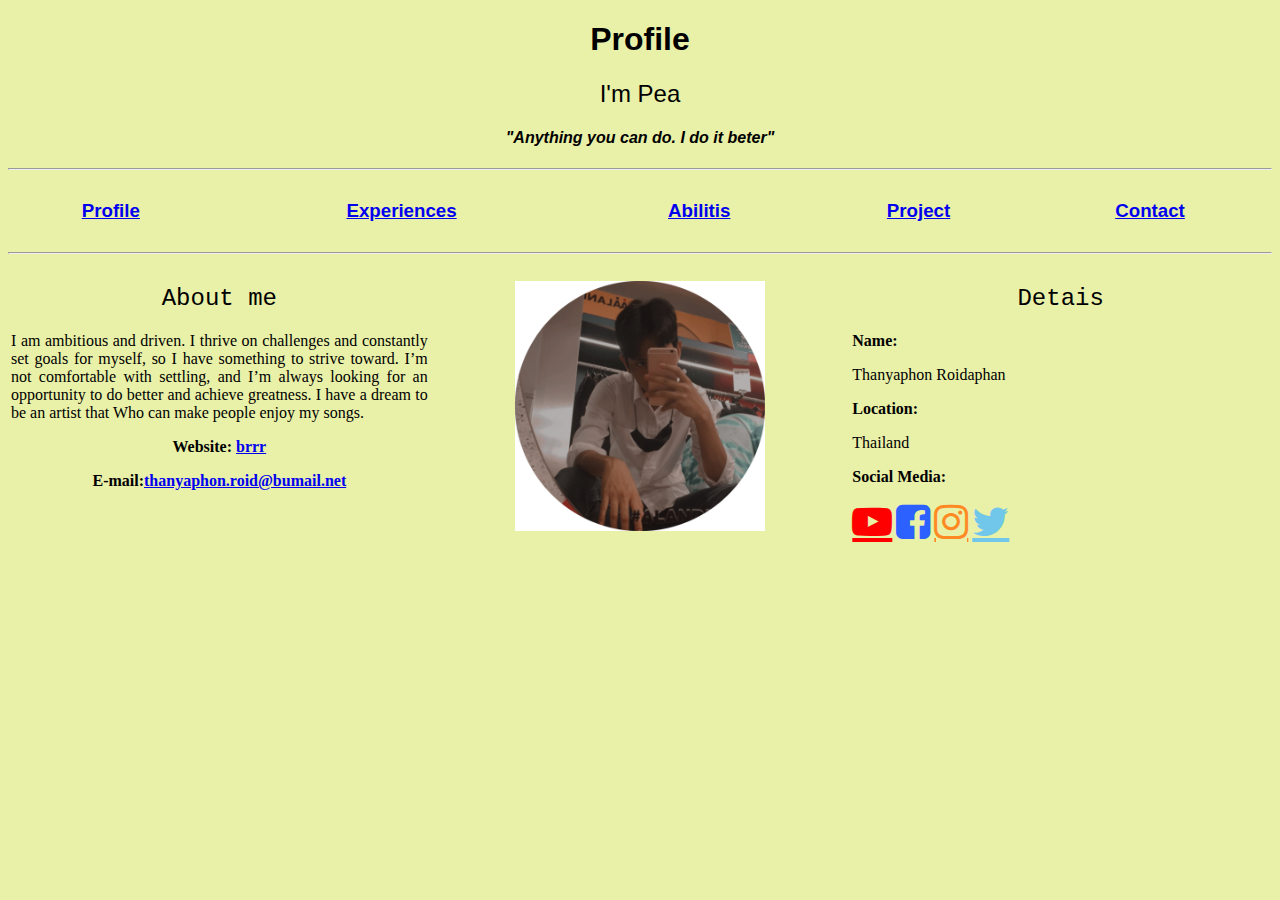
<file: index.html>
<!DOCTYPE html>
<html>
<head>
    
    <meta charset="UTF-8">
    <title>PEA😈</title>
    <link rel="stylesheet" href="css/index.css">
    <!--Add Favicon Icon => https://www.favicon.cc/-->
    <link rel="icon" href="images/favicon.ico">    
    
</head>
<body>
    <h1 style="text-align: center;font-family: Sans-serif;">Profile</h1>
    <h2 style="text-align:center;font-family: Sans-serif;font-weight: normal;">
        I'm Pea</h2>
    <h4 style="text-align: center;font-family: Sans-serif;font-weight: bold;">
        <i>"Anything you can do. I do it beter"</i></h4>
        <hr>
        
        <!--แถบ Menu-->
        <table style="width: 100%; text-align: center;font-family: Sans-serif">
            <tr>
               <td>
                   <h3><a href="index.html">Profile</a></h3>
                  </td> 
               <td>
                   <h3><a href="experiences.html">Experiences</a></h3>
               </td>
               <td>
                   <h3><a href="abilitis.html">Abilitis</a></h3>
               </td>
               <td>
                   <h3><a href="project.html">Project</a></h3>
               </td>
               <td>
                   <h3><a href="contact.html">Contact</a></h3>
               </td>
            </tr>  
          </table>
    <hr>
    <table>
        <tr>
            <th style="width: 33.33%; vertical-align: top;"cellspacing="10">
                <h2>About me</h2>
                <p style="font-weight: normal; text-align: justify;">I am ambitious and driven. 
                    I thrive on challenges and constantly set goals for myself, so I have something to strive toward.
                     I’m not comfortable with settling, and I’m always looking for an opportunity to do better and achieve greatness.
                     I have a dream to be an artist that Who can make people enjoy my songs.</p>
                <p>Website: <a href="https://developer.mozilla.org/en-US/">brrr</a></p>
                <p>E-mail:<a href="mailto:thanyaphon.roid@bumail.net">thanyaphon.roid@bumail.net</a></p>
            </th>
            <th style="width: 33.33%; vertical-align: top;">
                <p><img src="images/LittleBoy.png" alt="PEA😈" style="width: 60%;"></p>
                    <!--crop circle images https://crop-circle.imageonline.co/-->
            </th>
            <th style="width: 33.33%; vertical-align: top; text-align: left;">
                <h2>Detais</h2>
                  <p>Name:</p>
                  <p style="font-weight: normal;">Thanyaphon Roidaphan</p>
                  <p>Location:</p>
                  <p style="font-weight: normal;">Thailand</p>
                  <p>Social Media:</p>
                  <!--Reference Social Media Icons Awasome4-->
                  <link rel="stylesheet" href="https://cdnjs.cloudflare.com/ajax/libs/font-awesome/4.7.0/css/font-awesome.min.css">
                  <p><a href="https://www.youtube.com/" class="fa fa-youtube-play" style="font-size: 40px;color: red;"></a>
                     <a href="https://www.facebook.com/"class="fa fa-facebook-square" style="font-size: 40px; color: rgb(44, 97, 255);"></a>
                     <a href="https://www.instagram.com/"class="fa fa-instagram" style="font-size: 40px; color: rgb(255, 138, 36);"></a>
                     <a href="https://twitter.com/"class="fa fa-twitter" style="font-size: 40px; color: rgb(112, 199, 233);"></a>
                  </p>
            </th>
        </tr>
    </table>
</body>
</html>
</file>
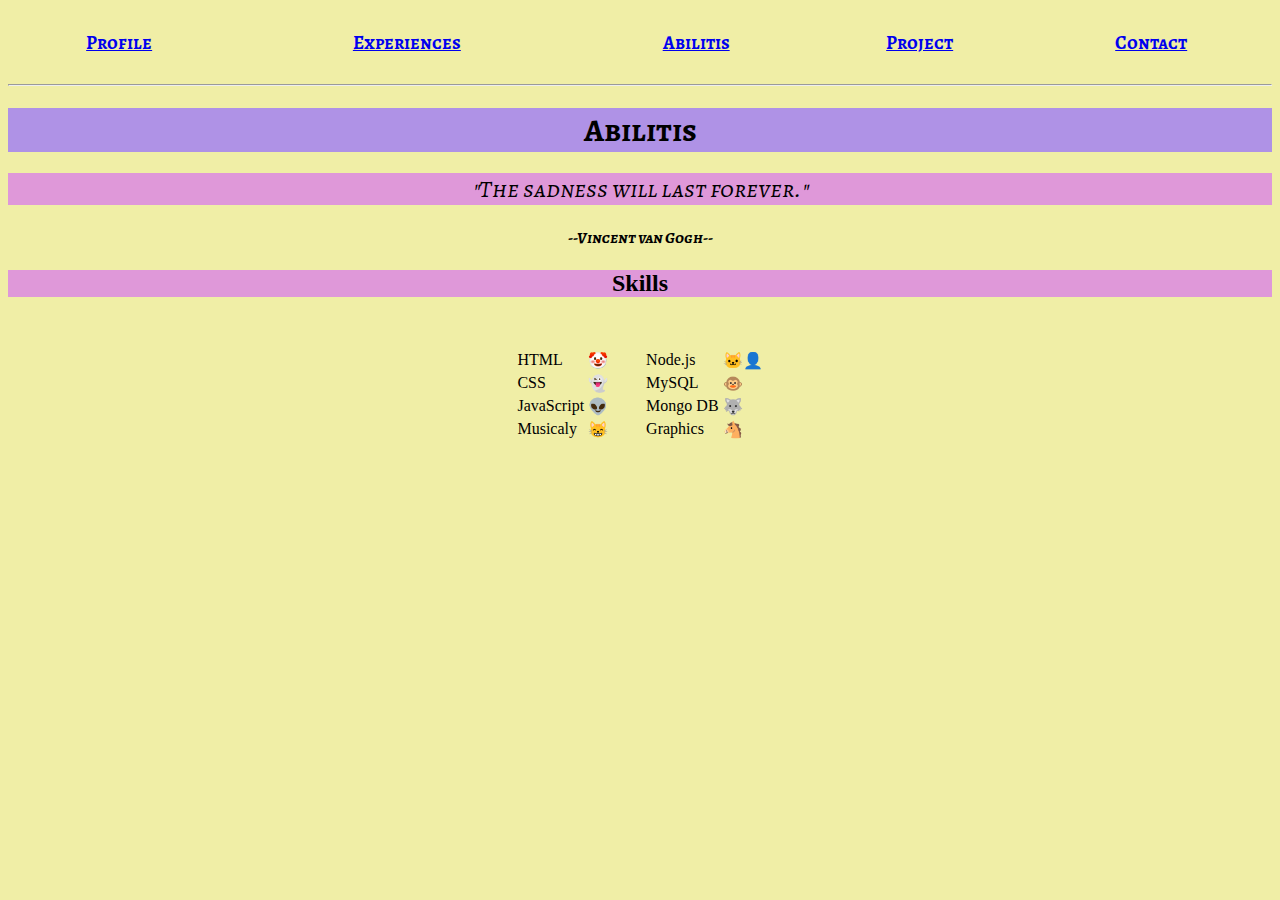
<file: abilitis.html>
<!DOCTYPE html>
<html>
<head>
    <link href='https://fonts.googleapis.com/css?family=Alegreya SC' rel='stylesheet'>
    <!--ลิ้งค์ฟอนต์ข้างนอก ตัวนี้ font-family: Alegreya SC;-->
    <meta charset="UTF-8">
    <link rel="stylesheet" href="css/abilitis.css">
    <!--Add Favicon Icon => https://www.favicon.cc/-->
    <link rel="icon" href="images/favicon.ico">    
    <title>Abilitis</title>
</head>
<body>
    <table style="width: 100%; text-align: center;font-family: Alegreya SC">
        <tr>
           <td>
               <h3><a href="index.html">Profile</a></h3>
              </td> 
           <td>
               <h3><a href="experiences.html">Experiences</a></h3>
           </td>
           <td>
               <h3><a href="abilitis.html">Abilitis</a></h3>
           </td>
           <td>
               <h3><a href="project.html">Project</a></h3>
           </td>
           <td>
               <h3><a href="contact.html">Contact</a></h3>
           </td>
        </tr>  
      </table>
      <hr>
        <h1 style="text-align: center;font-family: Alegreya SC;">Abilitis</h1>
        <h2 style="text-align:center;font-family: Alegreya SC;font-weight: normal;">
            <i>"The sadness will last forever."</i></h2>
        <h4 style="text-align: center;font-family: Alegreya SC;font-weight: bold;">
            <i>--Vincent van Gogh--</i></h4> 
    <h2 style="text-align: center;">Skills</h2>
      <table style="margin-left: auto; margin-right: auto;"cellspacing="30">
          <tr>
              <td>
                  <table >
                      <tr>
                          <td>HTML</td>
                          <!--🐱‍🚀 ใช้อิโมจิ WIN + ; // MaC = ^ + Command + space-->
                          <td>🤡</td>
                      </tr>
                      <tr>
                          <td>CSS</td>
                          <td>👻</td>
                      </tr>
                      <tr>
                          <td>JavaScript</td>
                          <td>👽</td>
                      </tr>
                      <tr>
                          <td>Musicaly</td>
                          <td>😸</td>
                      </tr>
                   </table>
              </td>
              <td>
                   <table>
                       <tr>
                           <td>Node.js</td>
                           <td>🐱‍👤</td>
                       </tr>
                       <tr>
                         <td>MySQL</td>
                         <td>🐵</td>
                       </tr>
                       <tr>
                         <td>Mongo DB</td>
                         <td>🐺</td>
                       </tr>
                       <tr>
                         <td>Graphics</td>
                         <td>🐴</td>
                      </tr>
                   </table>
              </td>
          </tr>
      </table>
</body>
</html>
</file>
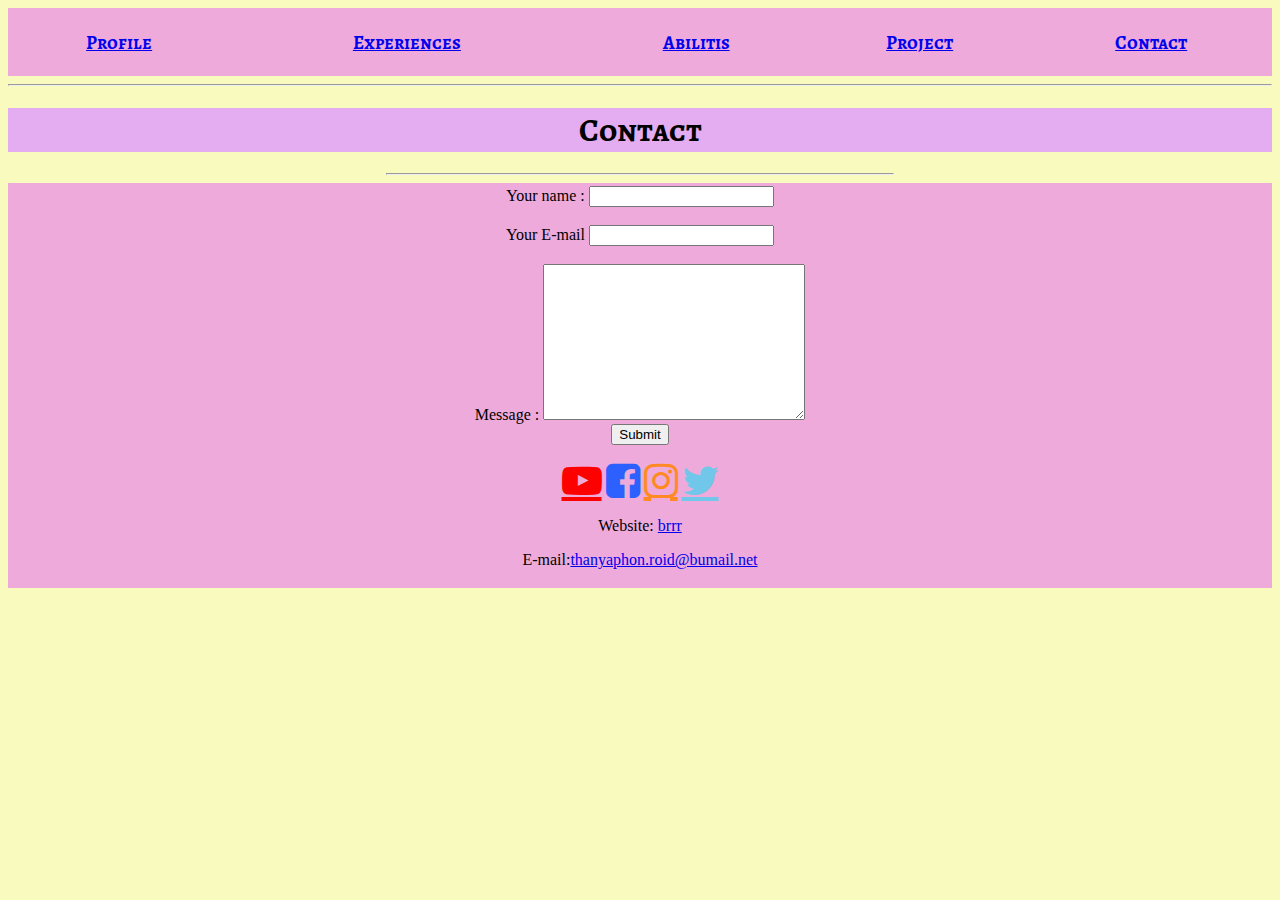
<file: contact.html>
<!DOCTYPE html>
<html lang="en">
<head>
    <meta charset="UTF-8">
    <link href='https://fonts.googleapis.com/css?family=Alegreya SC' rel='stylesheet'>
    <!--ลิ้งค์ฟอนต์ข้างนอก ตัวนี้ font-family: Alegreya SC;-->
    <link rel="stylesheet" href="css/contact.css">
    <title>Contact</title>
</head>
<body>
    <table style="width: 100%; text-align: center;font-family: Alegreya SC">
        <tr>
           <td>
               <h3><a href="index.html">Profile</a></h3>
              </td> 
           <td>
               <h3><a href="experiences.html">Experiences</a></h3>
           </td>
           <td>
               <h3><a href="abilitis.html">Abilitis</a></h3>
           </td>
           <td>
               <h3><a href="project.html">Project</a></h3>
           </td>
           <td>
               <h3><a href="contact.html">Contact</a></h3>
           </td>
        </tr>  
      </table>
      <hr>
        <h1 style="text-align: center;font-family: Alegreya SC;">Contact</h1>
      <hr style="width: 40%;">
      <table style="margin-left: auto; margin-right: auto;">
          <tr>
              <td>
                  <!--ทำจุดContact สำหรับศึกษาเพิ่ม https://developer.mozilla.org/en-US/docs/Web/HTML/Element#forms
-->
                  <form action="mailto:opormatanang@gmail.com" method="POST" enctype="text/plain">
                      <label>Your name :</label>
                      <input type="text" name="yourName" value="">
                      <br>
                      <br>
                      <label>Your E-mail</label>
                      <input type="email" name="yourEmail" value="">
                      <br>
                      <br>
                      <label>Message :</label>
                      <textarea name="yourMessage" cols="30" rows="10"></textarea>
                      <br>
                      <input type="submit" name="">
                  </form>
                  <link rel="stylesheet" href="https://cdnjs.cloudflare.com/ajax/libs/font-awesome/4.7.0/css/font-awesome.min.css">
                  <p style="text-align: center;"><a href="https://www.youtube.com/" class="fa fa-youtube-play" style="font-size: 40px;color: red;"></a>
                     <a href="https://www.facebook.com/"class="fa fa-facebook-square" style="font-size: 40px; color: rgb(44, 97, 255);"></a>
                     <a href="https://www.instagram.com/"class="fa fa-instagram" style="font-size: 40px; color: rgb(255, 138, 36);"></a>
                     <a href="https://twitter.com/"class="fa fa-twitter" style="font-size: 40px; color: rgb(112, 199, 233);"></a>
                  </p>
                  <p style="text-align: center;">Website: <a href="https://developer.mozilla.org/en-US/">brrr</a></p>
                <p style="text-align: center;">E-mail:<a href="mailto: thanyaphon.roid@bumail.net">thanyaphon.roid@bumail.net</a></p>
              </td>
          </tr>
      </table>

</body>
</html>
</file>
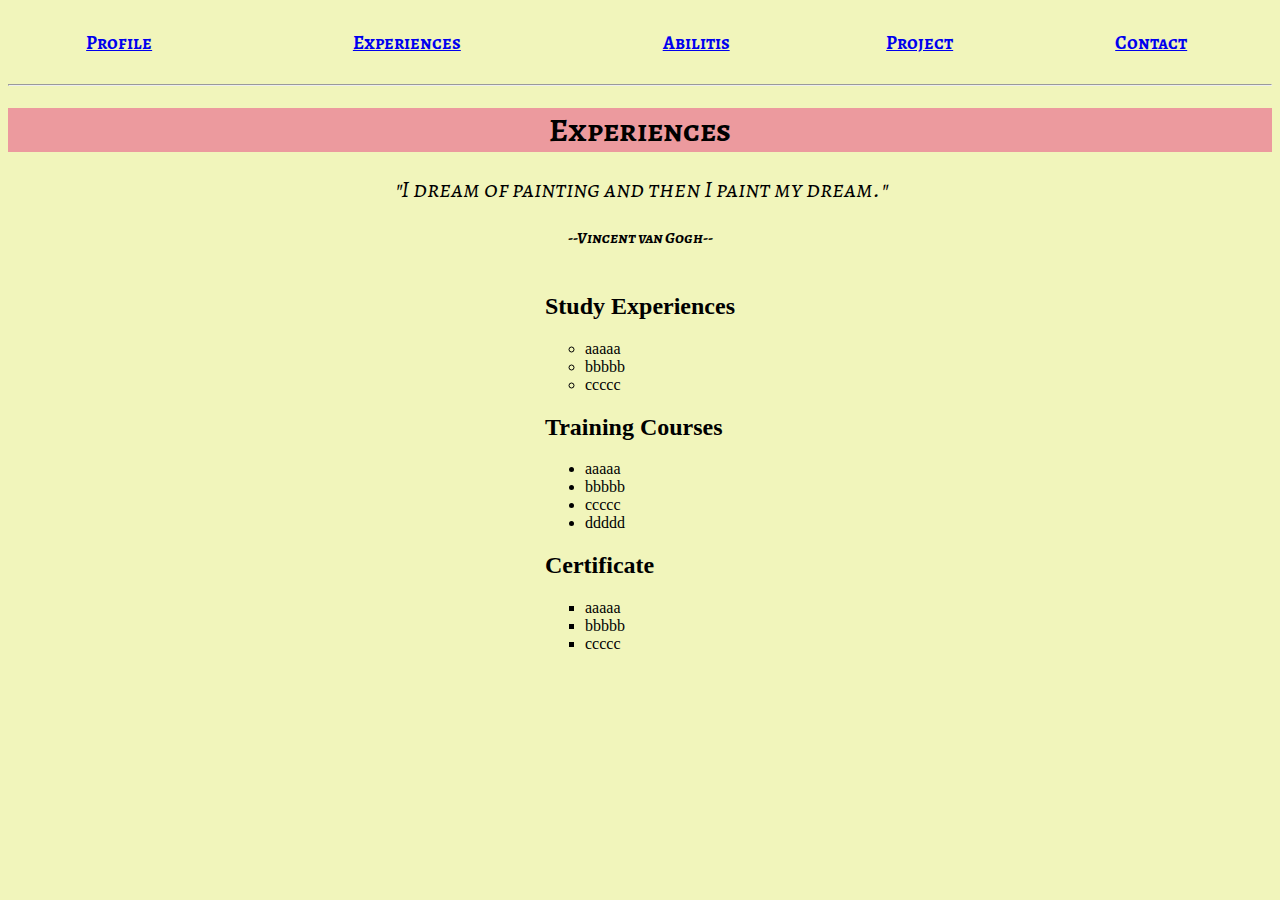
<file: experiences.html>
<!DOCTYPE html>
<html>
 <head>
        <link href='https://fonts.googleapis.com/css?family=Alegreya SC' rel='stylesheet'>
        <!--ลิ้งค์ฟอนต์ข้างนอก ตัวนี้ font-family: Alegreya SC;-->
        <meta charset="UTF-8">
        <link rel="stylesheet" href="css/experiences.css">
        <!--Add Favicon Icon => https://www.favicon.cc/-->
    <link rel="icon" href="images/favicon.ico">    
        <title>Experiences</title>
        
 </head>
 <body>
    <table style="width: 100%; text-align: center;font-family: Alegreya SC">
        <tr>
           <td>
               <h3><a href="index.html">Profile</a></h3>
              </td> 
           <td>
               <h3><a href="experiences.html">Experiences</a></h3>
           </td>
           <td>
               <h3><a href="abilitis.html">Abilitis</a></h3>
           </td>
           <td>
               <h3><a href="project.html">Project</a></h3>
           </td>
           <td>
               <h3><a href="contact.html">Contact</a></h3>
           </td>
        </tr>  
      </table>
  <hr>
    <h1 style="text-align: center;font-family: Alegreya SC;">Experiences</h1>
    <h2 style="text-align:center;font-family: Alegreya SC;font-weight: normal;">
        <i>"I dream of painting and then I paint my dream."</i></h2>
    <h4 style="text-align: center;font-family: Alegreya SC;font-weight: bold;">
        <i>--Vincent van Gogh--</i></h4>
    <table style="margin-left: auto;margin-right: auto;">
        <tbody>
            <tr>
                <td>
                    <h2>Study Experiences</h2>
                    <ul style="list-style-type: circle;">
                        <li>aaaaa</li>
                        <li>bbbbb</li>
                        <li>ccccc</li>
                    </ul>
                    <h2>Training Courses</h2>
                    <ul style="list-style-type: disc;">
                        <li>aaaaa</li>
                        <li>bbbbb</li>
                        <li>ccccc</li>
                        <li>ddddd</li>
                    </ul>
                    <h2>Certificate</h2>
                    <ul style="list-style-type: square;">
                        <li>aaaaa</li>
                        <li>bbbbb</li>
                        <li>ccccc</li>
                    </ul>
                </td>
            </tr>
        </tbody>
    </table>
</body>
</html>
</file>
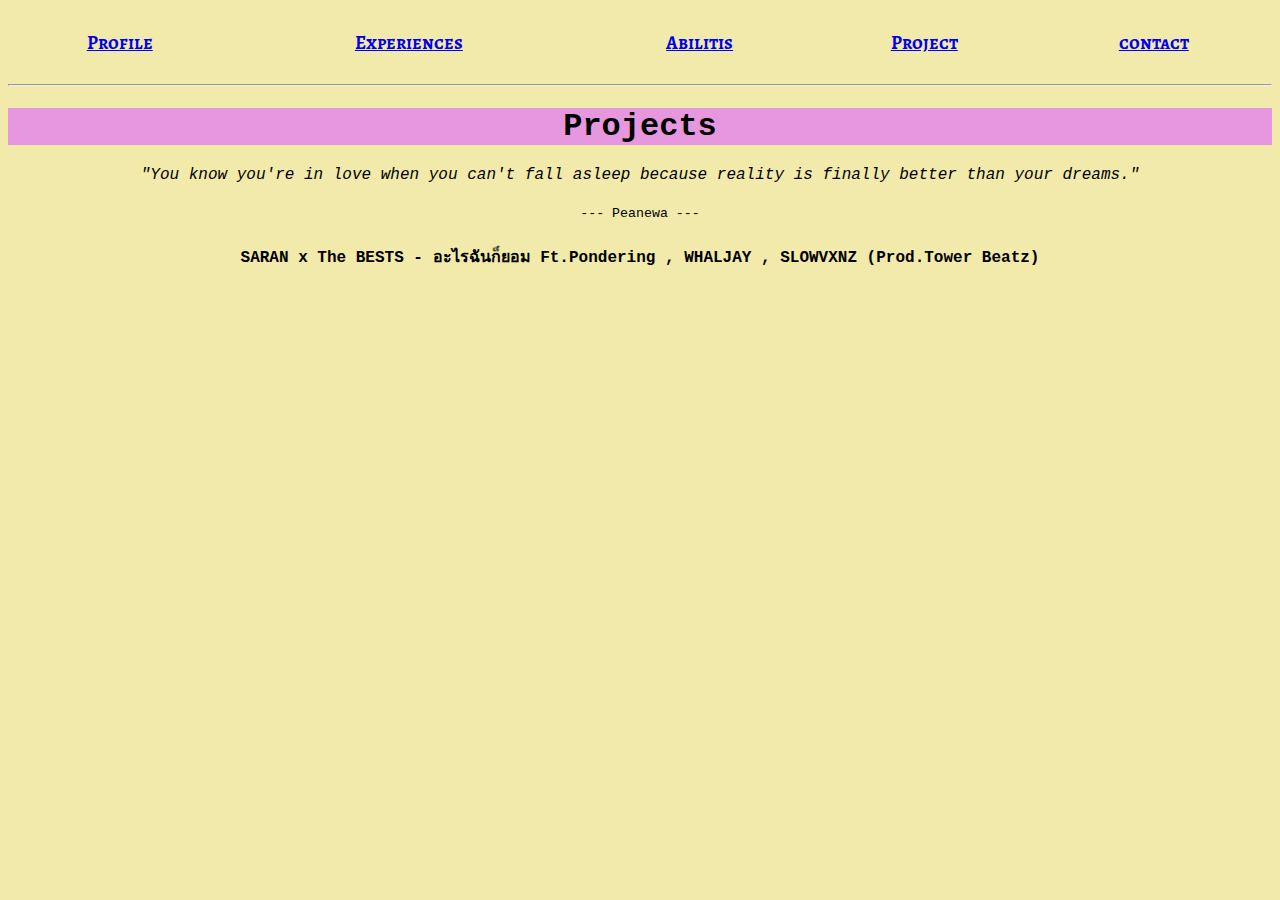
<file: project.html>
<!DOCTYPE html>
<html>
<head>
    <meta charset="UTF-8">
    <link href='https://fonts.googleapis.com/css?family=Alegreya SC' rel='stylesheet'>
        <!--ลิ้งค์ฟอนต์ข้างนอก ตัวนี้ font-family: Alegreya SC;-->
        <link rel="stylesheet" href="css/project.css">
        <!--Add Favicon Icon => https://www.favicon.cc/-->
    <link rel="icon" href="images/favicon.ico">    
    <title>Project</title>
</head>
<body>
    <table style="width: 100%; text-align: center;font-family: Alegreya SC">
        <tr>
           <td>
               <h3><a href="index.html">Profile</a></h3>
              </td> 
           <td>
               <h3><a href="experiences.html">Experiences</a></h3>
           </td>
           <td>
               <h3><a href="abilitis.html">Abilitis</a></h3>
           </td>
           <td>
               <h3><a href="project.html">Project</a></h3>
            </td>
            <td>
               <h3><a href="contact.html">contact</a></h3>
           </td>
        </tr>
    </table> 
    <hr> 
    <h1>Projects</h1> 
    <!-- Reference: Aclonica Font -->
    <link href='https://fonts.googleapis.com/css?family=Aclonica'rel='stylesheet'> 
    <h4><i>
        "You know you're in love when you can't fall asleep because reality is finally better than your dreams."</i></h4>
        <h5>
            --- Peanewa ---</h5>   
 
        <p class="p-namesong">
        <b>SARAN x The BESTS - อะไรฉันก็ยอม Ft.Pondering , WHALJAY , SLOWVXNZ (Prod.Tower Beatz)</b></p>
            
       <p class="p-song"><iframe width="560" height="315" src="https://www.youtube.com/embed/zzjHFdx7W8U" title="YouTube video player" frameborder="0" allow="accelerometer; autoplay; clipboard-write; encrypted-media; gyroscope; picture-in-picture" allowfullscreen></iframe></p>
</body>
</html>
</file>
<file: css/index.css>
/* CSS file --> index.html */
/* (1) Tag Selector */
body{
    background-color: #e9f0a8;
}
h1{
    text-align: center;
    font-family: Courier New;
    /*background-color: #88dddd;*/
}
h2{
    text-align: center;
    font-family: Courier New;
    font-weight: normal;
    /*background-color: #88dddd;*/
}
h4{
    text-align: center;
    font-family: Courier New;
    font-weight: normal;
}
table{
    width: 100%;
    text-align: center;
}
th{
    width: 33.33%; 
    vertical-align: top;
}
/* (2) Class Selector */
.p-Aboutme{
    font-weight: normal; 
    text-align: justify;
}
.p-Name{
    font-weight: normal;
}
.p-Footer{
    text-align: center;
}
.name{
    text-decoration: underline;
    color: rgb(0, 0, 0);
    background-color: rgb(209, 170, 231);
}
/* (3) Id Selector */
#th-Details{
    text-align: left;
}

/* div */
.top-container{
    background-color: rgb(223, 143, 143);
}
.table-menu td:hover{
    background-color: #d88a8e;
}
.table-content h2{
    background-color: rgb(192, 121, 137);
}
.table-content img:hover{
    background-color: rgb(204, 128, 141);
}
</file>
<file: css/abilitis.css>
/* CSS files --> abilitis.html */
body{
    background-color: #f0eea6;
}
.table-menu{
    width:100%; 
    text-align: center;
    background-color: rgb(219, 154, 154);
} 
h1{
    text-align: center; 
    font-family: Courier New;
    background-color: #af92e6;
} 
h4{
    text-align: center; 
    font-family: Courier New; 
    font-weight: normal;
}
h5{ 
    text-align: center; 
    font-family: Courier New; 
    font-weight: normal;
}
h2{ 
    text-align: center;
    background-color: #df98d9;
} 
.table-skills{
    margin-left: auto; 
    margin-right: auto; 
    background-color: #ffffff;
}
</file>
<file: css/contact.css>
/* CSS files --> contact.html */
body{
    background-color: #f9fabe;
}
table{
    width:100%; 
    text-align: center;
    background-color: rgb(238, 170, 218);
}
h1{
    text-align: center;
    font-family: Courier New;
    background-color: #e4acf1;
}
</file>
<file: css/experiences.css>
/* CSS files --> experiences.html */
body{
    background-color: #f1f5bb;
}
.table-menu{
    width:100%; 
    text-align: center;
    background-color: rgb(245, 171, 226);
}
h1{
    text-align: center; 
    font-family: Courier New;
    background-color: #ec9a9e;
} 
h4{
    text-align: center; 
    font-family: Courier New; 
    font-weight: normal;
}
h5{ 
    text-align: center; 
    font-family: Courier New; 
    font-weight: normal;
}
.table-content{
    margin-left: auto; 
    margin-right: auto;
    background-color: #d37f8a;
}
.ul-circle{
    list-style-type:circle;
    background-color: #ffffff;
}
</file>
<file: css/project.css>
/* CSS files --> projects.html */
body{
    background-color: #f1eaab;
}
.table-menu{
    width:100%; 
    text-align: center;
    background-color: rgb(228, 245, 169);
}
h1{
    text-align: center; 
    font-family: Courier New;
    background-color: #e797dd;
} 
h4{
    text-align: center; 
    font-family: Courier New; 
    font-weight: normal;
}
h5{ 
    text-align: center; 
    font-family: Courier New; 
    font-weight: normal;
}
.p-namesong{
    text-align: center; 
    font-family: Courier New; 
    font-weight: normal;
}
.p-song{
    text-align: center;     
}
</file>
